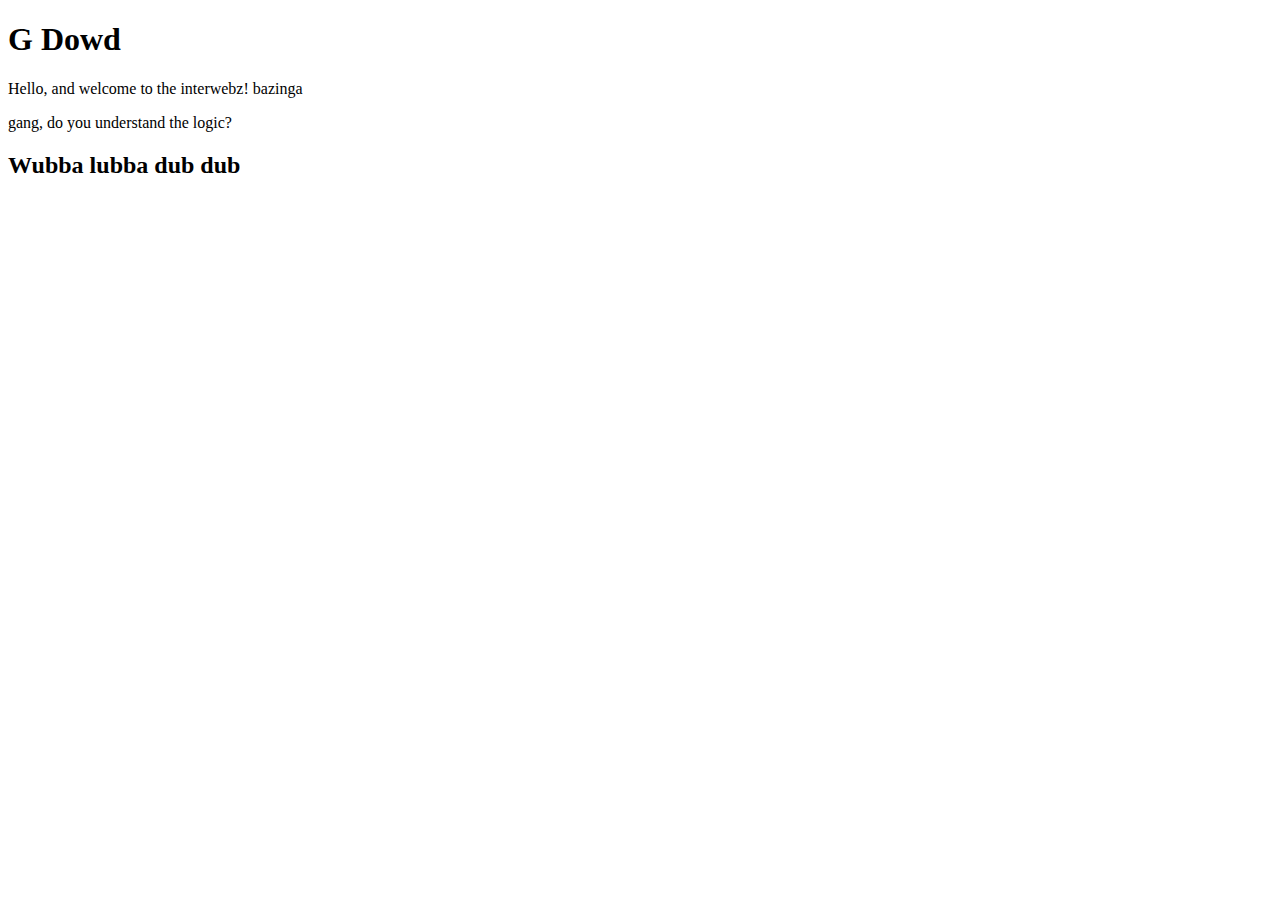
<file: demo/index.html>
<!DOCTYPE html>
<html lang="en">
<head>
    <meta charset="UTF-8">
    <meta name="viewport" content="width=device-width, initial-scale=1.0">
    <title>My First Webpage</title>
</head>
<body>
    <h1>G Dowd</h1>
    <p>Hello, and welcome to the interwebz! bazinga</p>
    <p>gang, do you understand the logic?</p>
    <h2>Wubba lubba dub dub</h2>
</body>
</html>
</file>
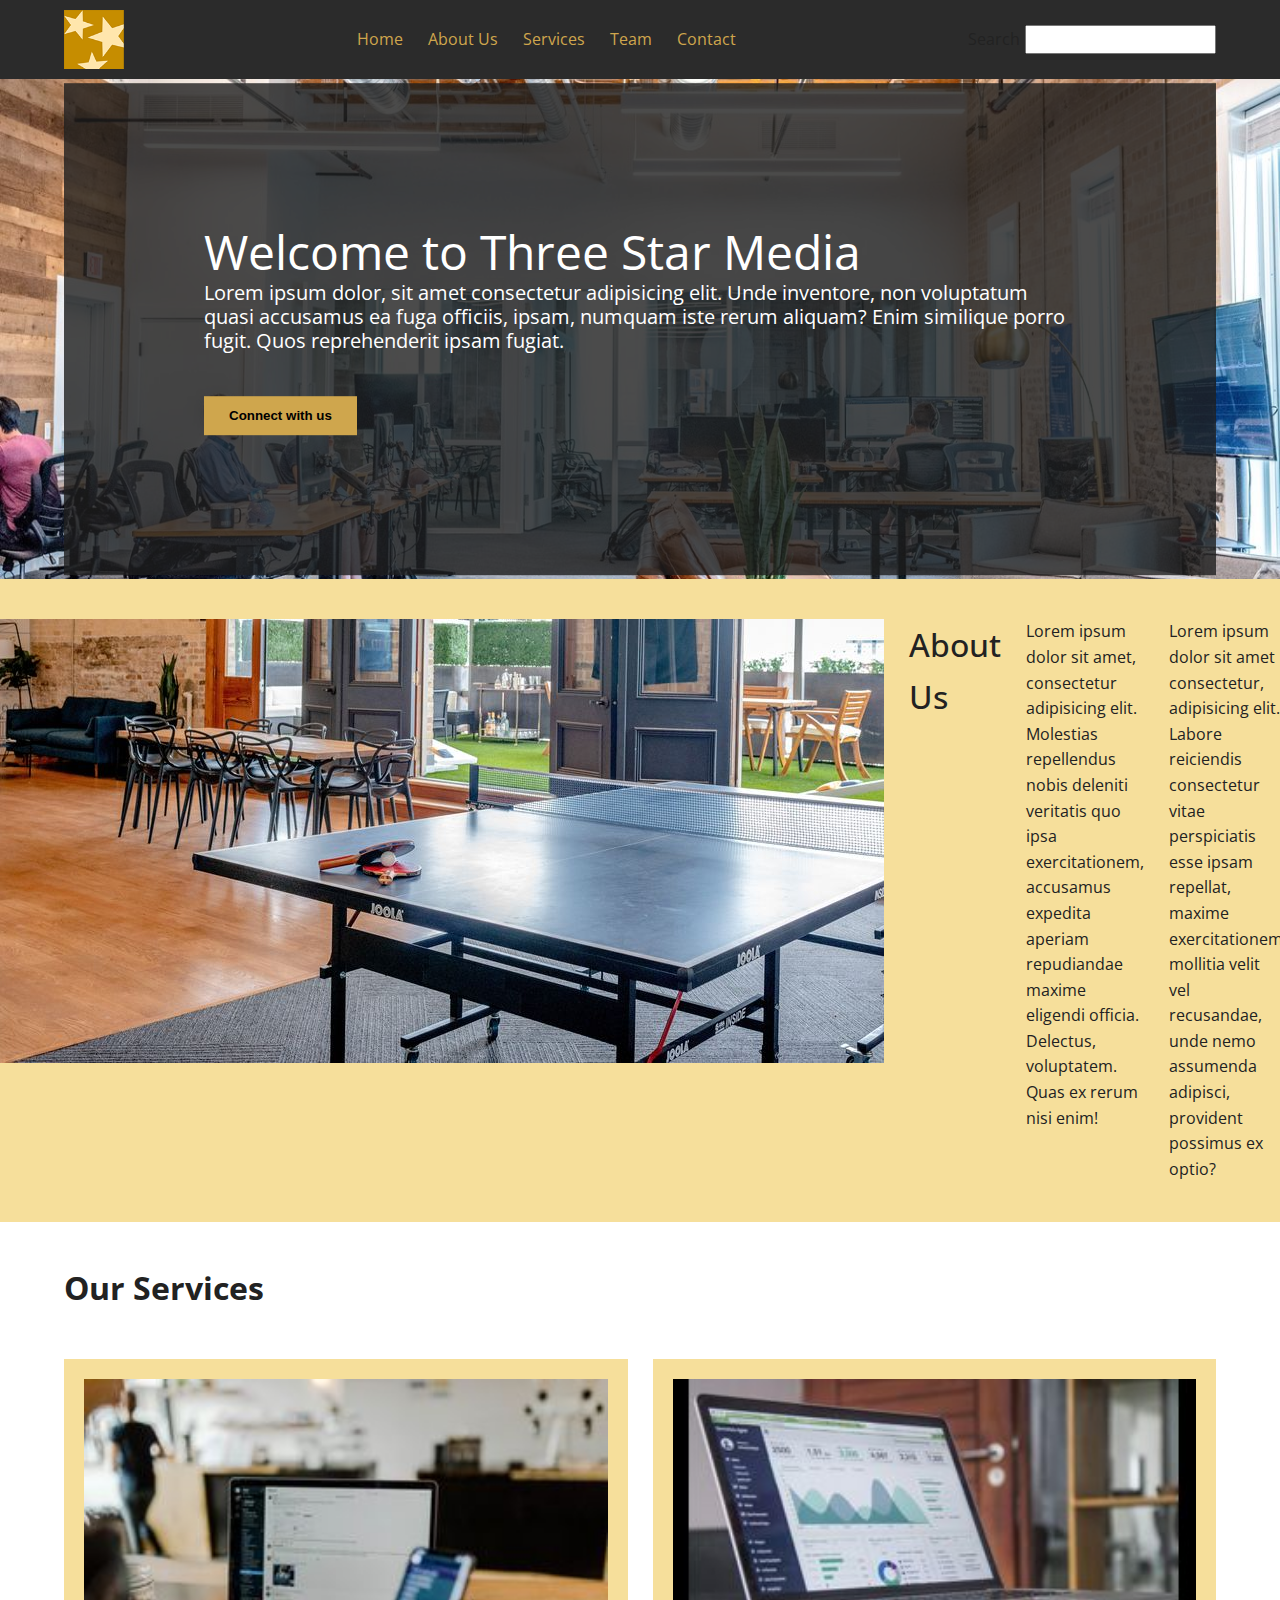
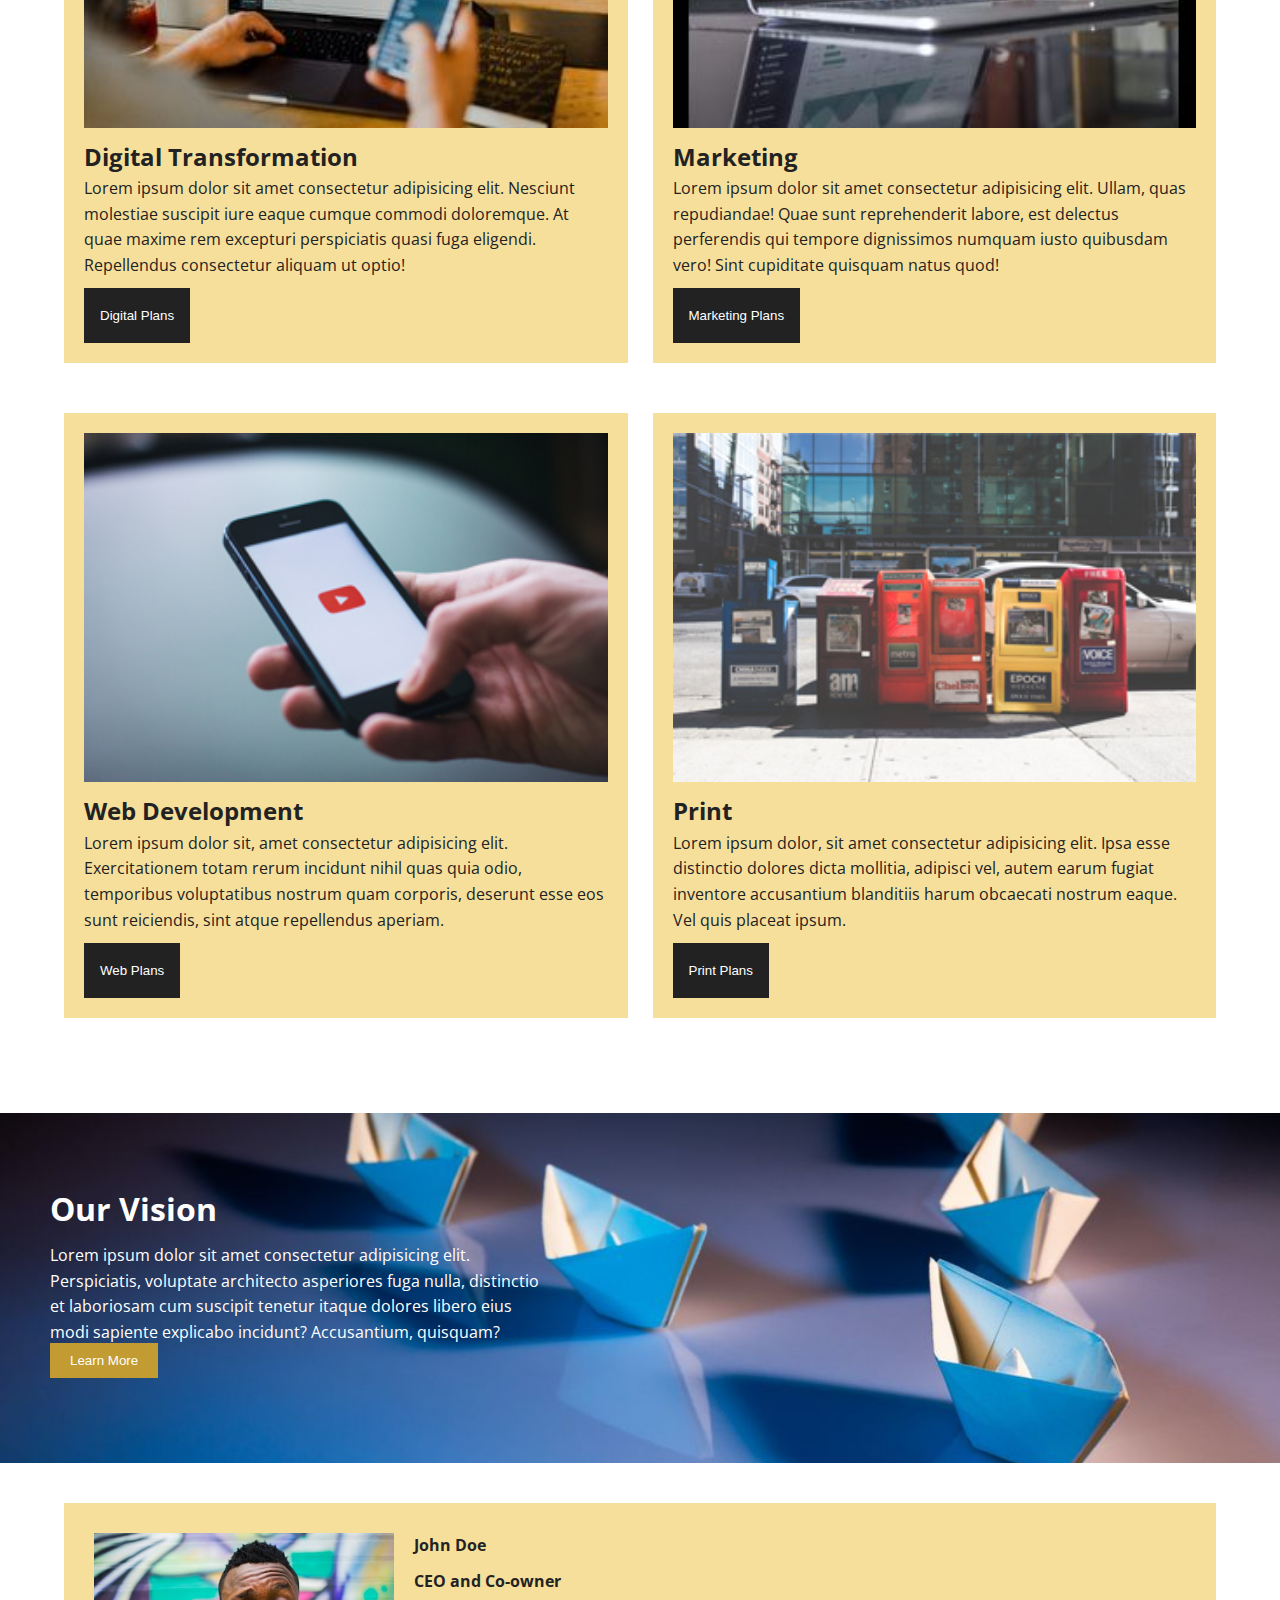
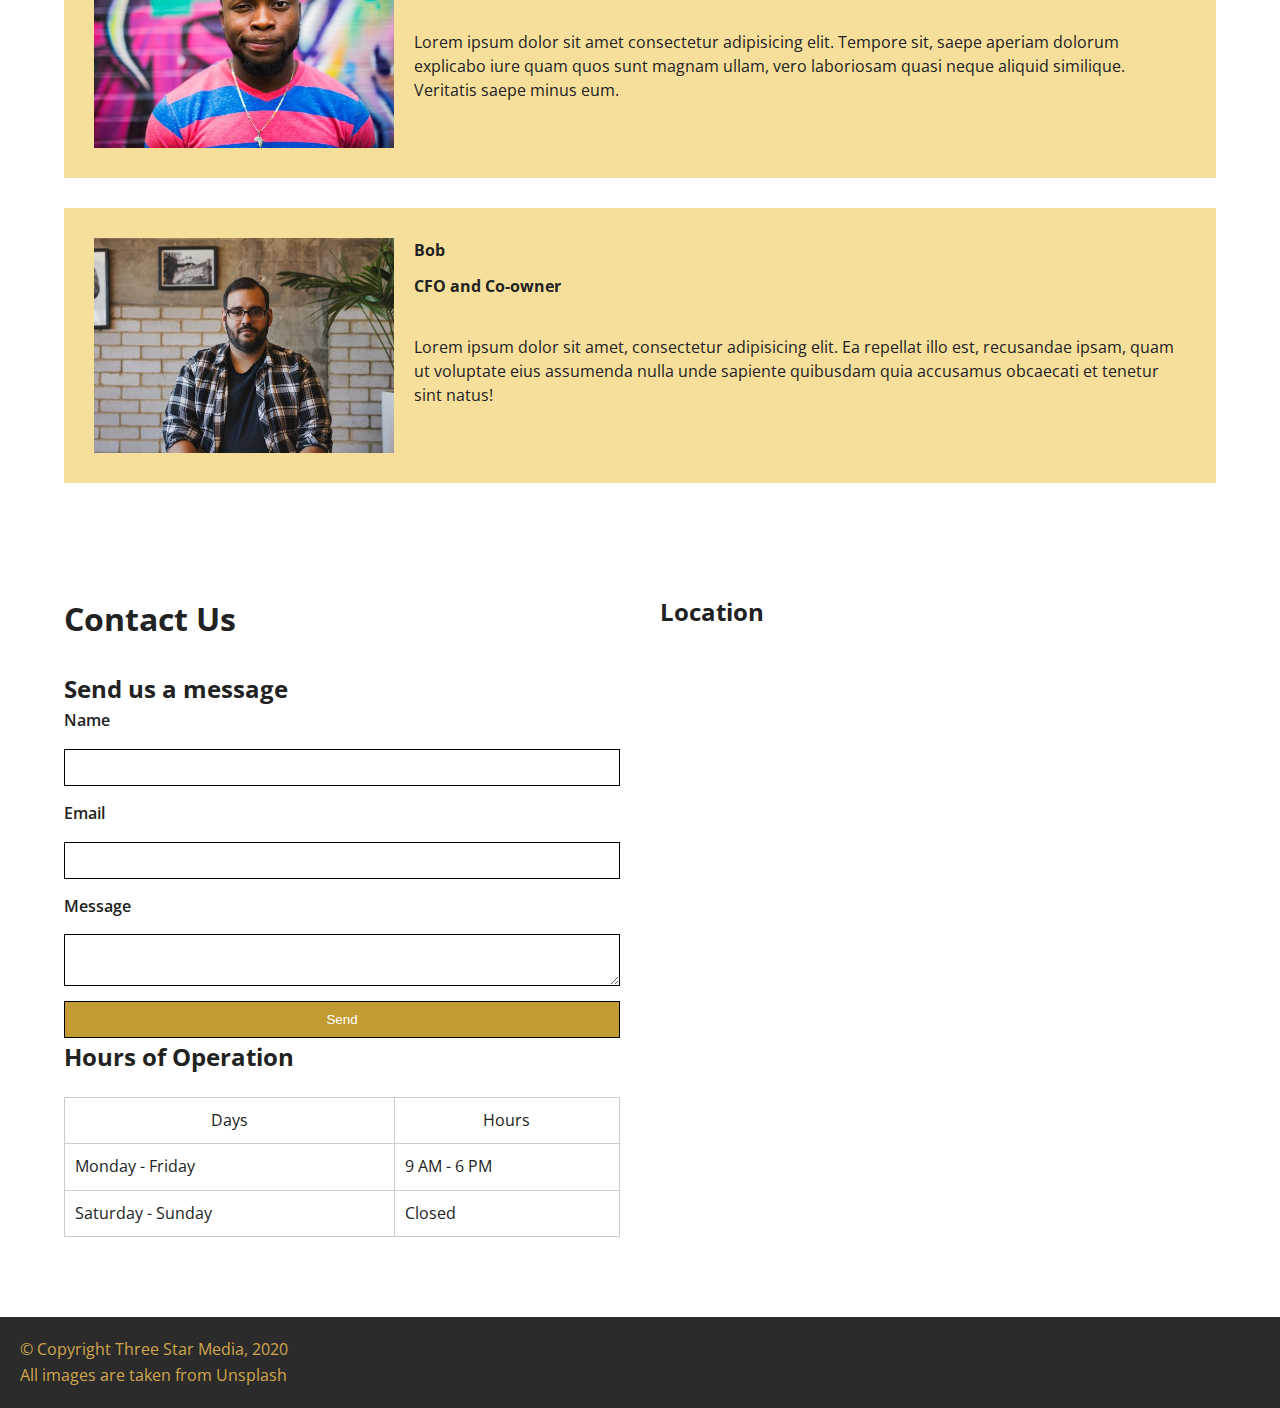
<file: final-project/index.html>
<!DOCTYPE html>
<html lang="en">

<head>
    <meta charset="UTF-8">
    <meta name="viewport" content="width=device-width, initial-scale=1.0">
    <link rel="preconnect" href="https://fonts.googleapis.com">
    <link rel="preconnect" href="https://fonts.gstatic.com" crossorigin>
    <link href="https://fonts.googleapis.com/css2?family=Open+Sans:ital,wght@0,300..800;1,300..800&display=swap"
        rel="stylesheet">
    <link href="css/main.css" rel="stylesheet">
    <title>HTML Mockup</title>
</head>

<body>
    <div id="wrapper">
        <!-- nav and search bar are both withing the header -->
        <header>
            <nav class="navigationbar">
                <img src="images/logo.png" alt="yellowstars">
                <ul>
                    <li><a href="#home">Home</a></li>
                    <li><a href="#aboutus">About Us</a></li>
                    <li><a href="#services">Services</a></li>
                    <li><a href="#team">Team</a></li>
                    <li><a href="#contact">Contact</a></li>
                </ul>
                <form action="example.com" method="post">
                    <label class="searchbar">Search</label>
                    <input type="text">
                </form>
            </nav>
        </header>
    </div>

    <!-- main contains all the different sections -->

    <main>

        <!-- home section -->

        <section id="home" class="mainsection">
            <div class="coolthing">
                <img src="images/main-banner.jpg" alt="banner">
            </div>

            <div class="othercoolthing">
                <h1>Welcome to Three Star Media</h1>
                <p>Lorem ipsum dolor, sit amet consectetur adipisicing elit. Unde inventore, non voluptatum quasi
                    accusamus ea fuga officiis, ipsam, numquam iste rerum aliquam? Enim similique porro fugit. Quos
                    reprehenderit ipsam fugiat.</p>
                <button>Connect with us</button>
            </div>
        </section>

        <!-- about section -->

        <section id="about" class="aboutus">
            <img src="images/about-us.jpg" alt="games">
            <h2>About Us</h2>
            <p>Lorem ipsum dolor sit amet, consectetur adipisicing elit. Molestias repellendus nobis deleniti veritatis
                quo ipsa exercitationem, accusamus expedita aperiam repudiandae maxime eligendi officia. Delectus,
                voluptatem. Quas ex rerum nisi enim!</p>
            <p>Lorem ipsum dolor sit amet consectetur, adipisicing elit. Labore reiciendis consectetur vitae
                perspiciatis esse ipsam repellat, maxime exercitationem mollitia velit vel recusandae, unde nemo
                assumenda adipisci, provident possimus ex optio?</p>
        </section>

        <!-- section for all the company's services -->

        <section id="services" class="serviceselection">
            <h2>Our Services</h2>
            <div class="service">
                <img src="images/digital.jpg" alt="devices">
                <h3>Digital Transformation</h3>
                <p>Lorem ipsum dolor sit amet consectetur adipisicing elit. Nesciunt molestiae suscipit iure eaque
                    cumque commodi doloremque. At quae maxime rem excepturi perspiciatis quasi fuga eligendi.
                    Repellendus consectetur aliquam ut optio!</p>
                <button>Digital Plans</button>
            </div>

            <div class="service">
                <img src="images/marketing.jpg" alt="laptop">
                <h3>Marketing</h3>
                <p>Lorem ipsum dolor sit amet consectetur adipisicing elit. Ullam, quas repudiandae! Quae sunt
                    reprehenderit labore, est delectus perferendis qui tempore dignissimos numquam iusto quibusdam vero!
                    Sint cupiditate quisquam natus quod!</p>
                <button>Marketing Plans</button>
            </div>

            <div class="service">
                <img src="images/video.jpg" alt="phone">
                <h3>Web Development</h3>
                <p>Lorem ipsum dolor sit, amet consectetur adipisicing elit. Exercitationem totam rerum incidunt nihil
                    quas quia odio, temporibus voluptatibus nostrum quam corporis, deserunt esse eos sunt reiciendis,
                    sint atque repellendus aperiam.</p>
                <button>Web Plans</button>
            </div>

            <div class="service">
                <img src="images/print.jpg" alt="print">
                <h3>Print</h3>
                <p>Lorem ipsum dolor, sit amet consectetur adipisicing elit. Ipsa esse distinctio dolores dicta
                    mollitia, adipisci vel, autem earum fugiat inventore accusantium blanditiis harum obcaecati nostrum
                    eaque. Vel quis placeat ipsum.</p>
                <button>Print Plans</button>
            </div>
        </section>

        <!-- vision statement section -->

        <section id="vision" class="visionstatement">
            <img src="images/vision.jpg" alt="vision">
            <h2>Our Vision</h2>
            <p>Lorem ipsum dolor sit amet consectetur adipisicing elit. Perspiciatis, voluptate architecto asperiores
                fuga nulla, distinctio et laboriosam cum suscipit tenetur itaque dolores libero eius modi sapiente
                explicabo incidunt? Accusantium, quisquam?</p>
            <button>Learn More</button>
        </section>

        <!-- team members section -->

        <section id="team" class="teamsection">
            <div class="teammember">
                <img src="images/john.jpg" alt="john">
                <div class="teaminfo">
                    <h3>John Doe</h3>
                    <h4>CEO and Co-owner</h4>
                    <br>
                    <p>Lorem ipsum dolor sit amet consectetur adipisicing elit. Tempore sit, saepe aperiam dolorum
                        explicabo iure quam quos sunt magnam ullam, vero laboriosam quasi neque aliquid similique.
                        Veritatis saepe minus eum.</p>
                </div>
            </div>

            <div class="teammember">
                <img src="images/bob.jpg" alt="bob">
                <div class="teaminfo">
                    <h3>Bob</h3>
                    <h4>CFO and Co-owner</h4>
                    <br>
                    <p>Lorem ipsum dolor sit amet, consectetur adipisicing elit. Ea repellat illo est, recusandae ipsam,
                        quam ut voluptate eius assumenda nulla unde sapiente quibusdam quia accusamus obcaecati et
                        tenetur sint natus!</p>
                </div>
            </div>
        </section>

        <!-- contact section -->

        <section id="contact" class="contactussection">
            <div class="contactpleaseomg">
            <h2>Contact Us</h2>
            <br>
            <h3>Send us a message</h3>

        <form id="contactform">
            <label>Name</label>
            <input type="text" name="name">

            <label>Email</label>
            <input type="email" name="email">

            <label>Message</label>
            <textarea name="message"></textarea>

            <input type="submit" value="Send" class="submit">
        </form>

         <!-- adds a chart for the open and closed hours -->
                <h3>Hours of Operation</h3>
                <table class="hours">
                    <tr>
                        <th>Days</th>
                        <th>Hours</th>
                    </tr>
                    <tr>
                        <td>Monday - Friday</td>
                        <td>9 AM - 6 PM</td>
                    </tr>
                    <tr>
                        <td>Saturday - Sunday</td>
                        <td>Closed</td>
                    </tr>
                </table>
                </div>

                 <!-- nested location section -->

<div class="location">
                <h3>Location</h3>
                <iframe
                    src="https://www.google.com/maps/embed?pb=!1m18!1m12!1m3!1d2803.9503602618324!2d-75.75533349999999!3d45.3498143!2m3!1f0!2f0!3f0!3m2!1i1024!2i768!4f13.1!3m3!1m2!1s0x4cce0718cc4a6ad7%3A0xc6cc467725843e2b!2sAlgonquin%20College%20-%20Ottawa%20Campus!5e0!3m2!1sen!2sca!4v1764569269121!5m2!1sen!2sca"
                    width="600" height="450" style="border:0;" allowfullscreen="" loading="lazy"
                    referrerpolicy="no-referrer-when-downgrade"></iframe>
            </div>

        </section>
    </main>

           

        
    <!-- footer for the copyright information -->

    <footer>
        <p>© Copyright Three Star Media, 2020</p>
        <p>All images are taken from Unsplash</p>
    </footer>
</body>

</html>
</file>
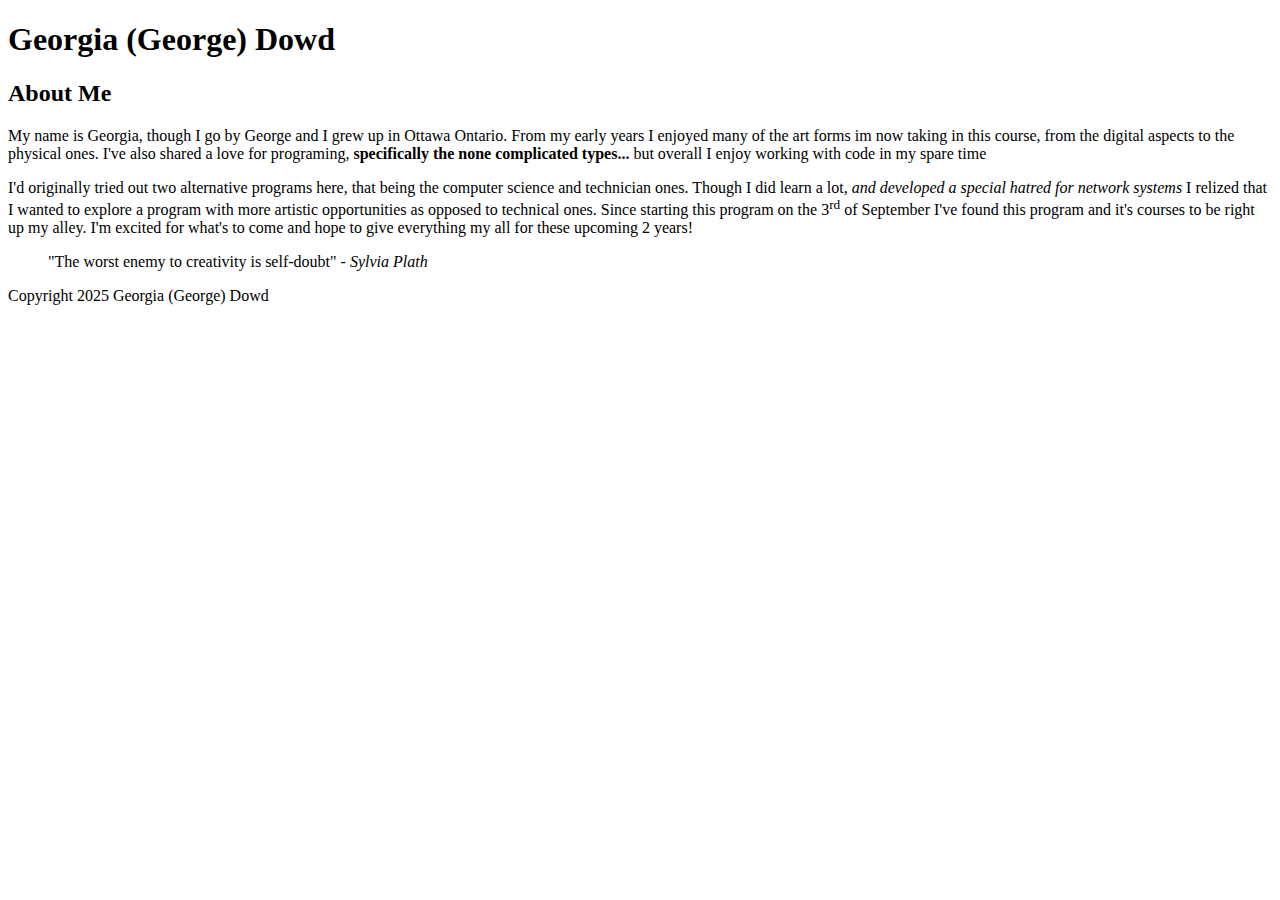
<file: html-assignment/index.html>
<!DOCTYPE html>
<html lang="en">
<head>
    <meta charset="UTF-8">
    <meta name="viewport" content="width=device-width, initial-scale=1.0">
    <title>HTML Assignment</title>
</head>
<body>
    <header>
        <h1>Georgia (George) Dowd</h1>
    </header>
    <main>
        <section>
           <h2>About Me</h2> 
           <article>
            <p>My name is Georgia, though I go by George and I grew up in Ottawa Ontario. From my early years I enjoyed many of the art forms im now taking in this course, from the digital aspects to the physical ones. I've also shared a love for programing, <strong>specifically the none complicated types...</strong> but overall I enjoy working with code in my spare time</p>
            <p>I'd originally tried out two alternative programs here, that being the computer science and technician ones. Though I did learn a lot, <em>and developed a special hatred for network systems</em> I relized that I wanted to explore a program with more artistic opportunities as opposed to technical ones. Since starting this program on the 3<sup>rd</sup> of September I've found this program and it's courses to be right up my alley. I'm excited for what's to come and hope to give everything my all for these upcoming 2 years!</p>
            <blockquote>
                "The worst enemy to creativity is self-doubt" <cite>- Sylvia Plath</cite>
            </blockquote>
           </article>
        </section>
    </main>
    <footer>
        <p>Copyright 2025 Georgia (George) Dowd</p>
    </footer>
</body>
</html>
</file>
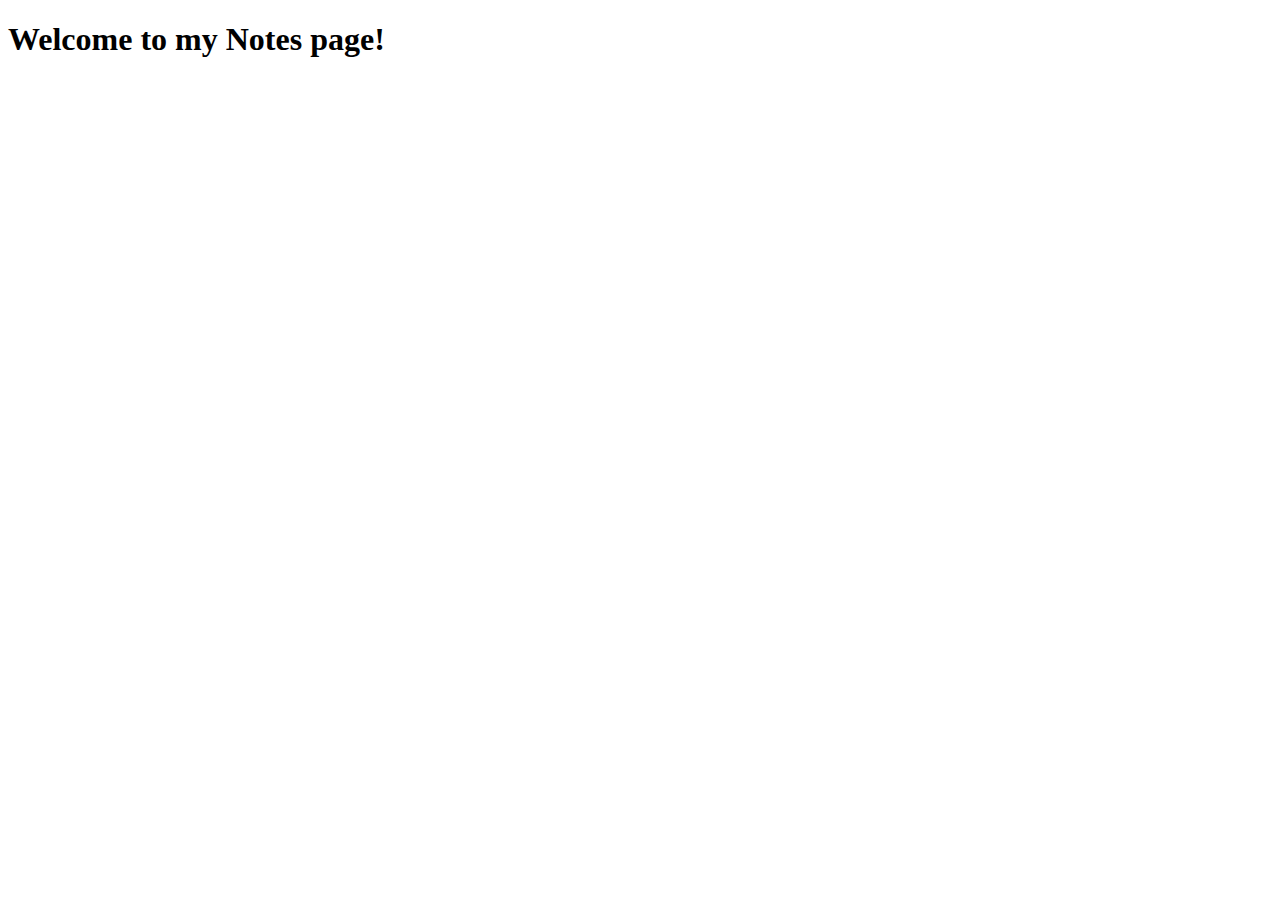
<file: html-assignment/notes.html>
<!DOCTYPE html>
<html lang="en">
<head>
    <meta charset="UTF-8">
    <meta name="viewport" content="width=device-width, initial-scale=1.0">
    <title>Document</title>
</head>
<body>
    <h1>Welcome to my Notes page!</h1>
    
</body>
</html>
</file>
<file: final-project/css/main.css>
/* http://meyerweb.com/eric/tools/css/reset/ 
   v2.0 | 20110126
   License: none (public domain)
*/

html,
body,
div,
span,
applet,
object,
iframe,
h1,
h2,
h3,
h4,
h5,
h6,
p,
blockquote,
pre,
a,
abbr,
acronym,
address,
big,
cite,
code,
del,
dfn,
em,
img,
ins,
kbd,
q,
s,
samp,
small,
strike,
strong,
sub,
sup,
tt,
var,
b,
u,
i,
center,
dl,
dt,
dd,
ol,
ul,
li,
fieldset,
form,
label,
legend,
table,
caption,
tbody,
tfoot,
thead,
tr,
th,
td,
article,
aside,
canvas,
details,
embed,
figure,
figcaption,
footer,
header,
hgroup,
menu,
nav,
output,
ruby,
section,
summary,
time,
mark,
audio,
video {
    margin: 0;
    padding: 0;
    border: 0;
    font-size: 100%;
    font: inherit;
    vertical-align: baseline;
}

/* HTML5 display-role reset for older browsers */
article,
aside,
details,
figcaption,
figure,
footer,
header,
hgroup,
menu,
nav,
section {
    display: block;
}

body {
    line-height: 1;
}

ol,
ul {
    list-style: none;
}

blockquote,
q {
    quotes: none;
}

blockquote:before,
blockquote:after,
q:before,
q:after {
    content: '';
    content: none;
}

table {
    border-collapse: collapse;
    border-spacing: 0;
}

@media (min-width: 768px) {

    /* nav spacing */

    .navigationbar ul {
        gap: 40px;
    }

    /* about section */

    .aboutus {
        display: grid;
        grid-template-columns: 1fr 1fr;
        gap: 30px;
        align-items: start;
    }

    /* services as grid */

    .serviceselection {
        display: grid;
        grid-template-columns: repeat(2, 1fr);
        gap: 25px;
    }

    .serviceselection h2 {
        grid-column: 1 / -1;
    }

    /* team members to be beside each other */

    section>.teammember {
        display: grid;
        grid-template-columns: 300px 1fr;
        gap: 20px;
    }

    /* contact layout */

    .contactussection {
        display: grid;
        grid-template-columns: 1fr 1fr;
        gap: 40px;
    }

    .location {
        grid-column: 2;
    }
}

/* desktop  */

@media (min-width: 1200px) {
    #home img {
        height: 500px;
    }

    .visionstatement img {
        height: 350px;
    }
}

/* for the web version, main css */

/* ========= GLOBAL ========= */
* {
    margin: 0;
    padding: 0;
    box-sizing: border-box;
}

body {
    font-family: "Open Sans", sans-serif;
    line-height: 1.6;
    color: #222;
    background: #fff;
}

h2 {
    font-size: 2rem;
    font-weight: bold;
}

h3 {
    font-size: 1.5rem;
    font-weight: bold;
}

img {
    width: 100%;
    display: block;
}

/* header */

header {
    background: #2b2b2b;
    padding: 10px 0;
}

.navigationbar {
    width: 90%;
    margin: auto;
    display: flex;
    justify-content: space-between;
    align-items: center;
}

.navigationbar img {
    width: 60px;
}

.navigationbar ul {
    list-style: none;
    display: flex;
    gap: 25px;
}

.navigationbar a {
    color: #cfa64d;
    text-decoration: none;
}

.navigationbar form {
    display: flex;
    align-items: center;
    gap: 5px;
}

.navigationbar input {
    padding: 5px;
}


/* home section */

#home {
    position: relative;
    width: 100%;
}

.coolthing img {
    width: 100%;
    height: 500px;
    object-fit: cover;
}


/* main section */

.mainsection {
    position: relative;
    width: 100%;
}


/* Dark gray overlay */
.othercoolthing {
    position: absolute;
    top: 50%;
    left: 50%;
    transform: translate(-50%, -50%);
    width: 90%;
    background-color: rgba(30, 30, 30, 0.8);
    padding: 140px;
    text-align: left;
}


.othercoolthing:nth-child(2) {
    font-size: 3rem;
    color: white;
    margin-bottom: 20px;
    line-height: 1.2;
    float: left
}

.othercoolthing p {
    font-size: 20px;
    color: white;
    margin-bottom: 20px;
    line-height: 1.2;
    float: left
}



/* Button styling */
.othercoolthing:nth-child(2) button {
    background-color: #cfa64d;
    border: none;
    padding: 12px 25px;
    color: black;
    font-weight: 700;
    cursor: pointer;
}



/* about section */

.aboutus {
    display: grid;
    grid-template-columns: 1fr 1fr;
    gap: 25px;
    background: #f6df9b;
    padding: 40px 5%;
}

.aboutus h2 {
    font-size: 2rem;
    font-weight: 500;
}

.aboutus:nth-child(2) {
    display: flex;
    justify-content: center
}


/* ========= SERVICES ========= */

.serviceselection {
    width: 90%;
    margin: auto;
    padding: 40px 0;
}

.serviceselection h2 {
    margin-bottom: 20px;
}

.service {
    background: #f6df9b;
    padding: 20px;
    margin-bottom: 25px;
}

.service img {
    margin-bottom: 10px;
}

.service button {
    background: #222;
    border: none;
    padding: 20px 16px;
    color: white;
    margin-top: 10px;

}

/* Desktop layout */
@media (min-width: 900px) {
    .serviceselection {
        display: grid;
        grid-template-columns: 1fr 1fr;
        gap: 25px;
    }

    .serviceselection h2 {
        grid-column: 1 / -1;
    }
}


/*vision section */

.visionstatement {
    position: relative;
    margin-top: 30px;
}

.visionstatement img {
    height: 350px;
    width: 100%;
    object-fit: cover;

}

.visionstatement h2,
.visionstatement p,
.visionstatement button {
    position: absolute;
    left: 50px;
    color: white;
}

.visionstatement h2 {
    top: 70px;
    font-size: 2rem;
}

.visionstatement p {
    top: 130px;
    max-width: 500px;
}

.visionstatement button {
    top: 230px;
    background: #c29b32;
    border: none;
    padding: 10px 20px;
    color: white;
}


/* our team section */

.teamsection {
    width: 90%;
    margin: auto;
    padding: 40px 0;
    ;
}

/* for the mobile layout */

.teammember {
    background: #f6df9b;
    margin-bottom: 30px;
    padding: 20px;
}

.teammember img {
    width: 100%;
    margin-bottom: 15px;
}

.teaminfo h3 {
    font-size: 1rem;
    margin-bottom: 10px;
    font-weight: bold;
}

.teaminfo h4 {
    font-size: 1rem;
    margin-bottom: 10px;
    font-weight: bold;
}

.teaminfo p {
    line-height: 1.5;
}

/* for desktop devices */
@media (min-width: 900px) {
    .teammember {
        display: grid;
        grid-template-columns: 300px 1fr;
        gap: 25px;
        align-items: start;
        padding: 30px;
    }

    .teammember img {
        height: 100%;
        object-fit: cover;
    }
}


/* contact us section */

.contactussection {
    width: 90%;
    margin: auto;
    padding: 40px 0;
}

#contactform {
    display: flex;
    flex-direction: column;
    gap: 15px;;
}

#contactform input,
#contactform textarea {
    padding: 10px;
    border: 1px solid black;
    width: 100%;
}

#contactform label {
    font-weight: 600;
}

.submit {
    background: #c29b32;
    color: white;
    border: none;
    padding: 10px;
    cursor: pointer;
}

/* contact form for desktop */
@media (min-width: 900px) {

    .contactussection {
        display: grid;
        grid-template-columns: 1.2fr 1fr; 
        gap: 40px;
        align-items: start;
    }

    .contactpleaseomg {
        grid-column: 1;
    }

    .location {
        grid-column: 2;
    }

    .location iframe {
        width: 100%;
        height: 500px;
        border: none;
    }
}

/* Two-column layout on desktop */
@media (min-width: 900px) {
    .contactussection {
        display: grid;
        grid-template-columns: 1fr 1fr;
        gap: 40px;
        align-items: start;
    }


    /* location section */

    .location {
        grid-column: 2;
        margin-top: 0;
    }

    .location iframe {
        width: 100%;
        height: 500px;
    }


    /* hours of operation */

    .hours {
        width: 100%;
        border-collapse: collapse;
        margin-top: 20px;
    }

    .hours th,
    .hours td {
        border: 1px solid #ccc;
        padding: 10px;

    }


    /* footer */

    footer {
        background: #2b2b2b;
        color: #cfa64d;
        text-align: left;
        padding: 20px;
        margin-top: 40px;
    }


    /* changes for mobile devices */

    @media (max-width: 768px) {

        /* grey box for the mobil version*/
        .othercoolthing {
            left: 20px;
            right: 20px;
            transform: translateY(-50%);
            padding: 25px;
        }

        .othercoolthing h1 {
            font-size: 2rem;
        }

        /* about section on the mobile version */
        .aboutus {
            grid-template-columns: 1fr;
        }

        /* vision section for the mobile version */
        .visionstatement h2,
        .visionstatement p,
        .visionstatement button {
            left: 20px;
        }
    }
}
</file>
